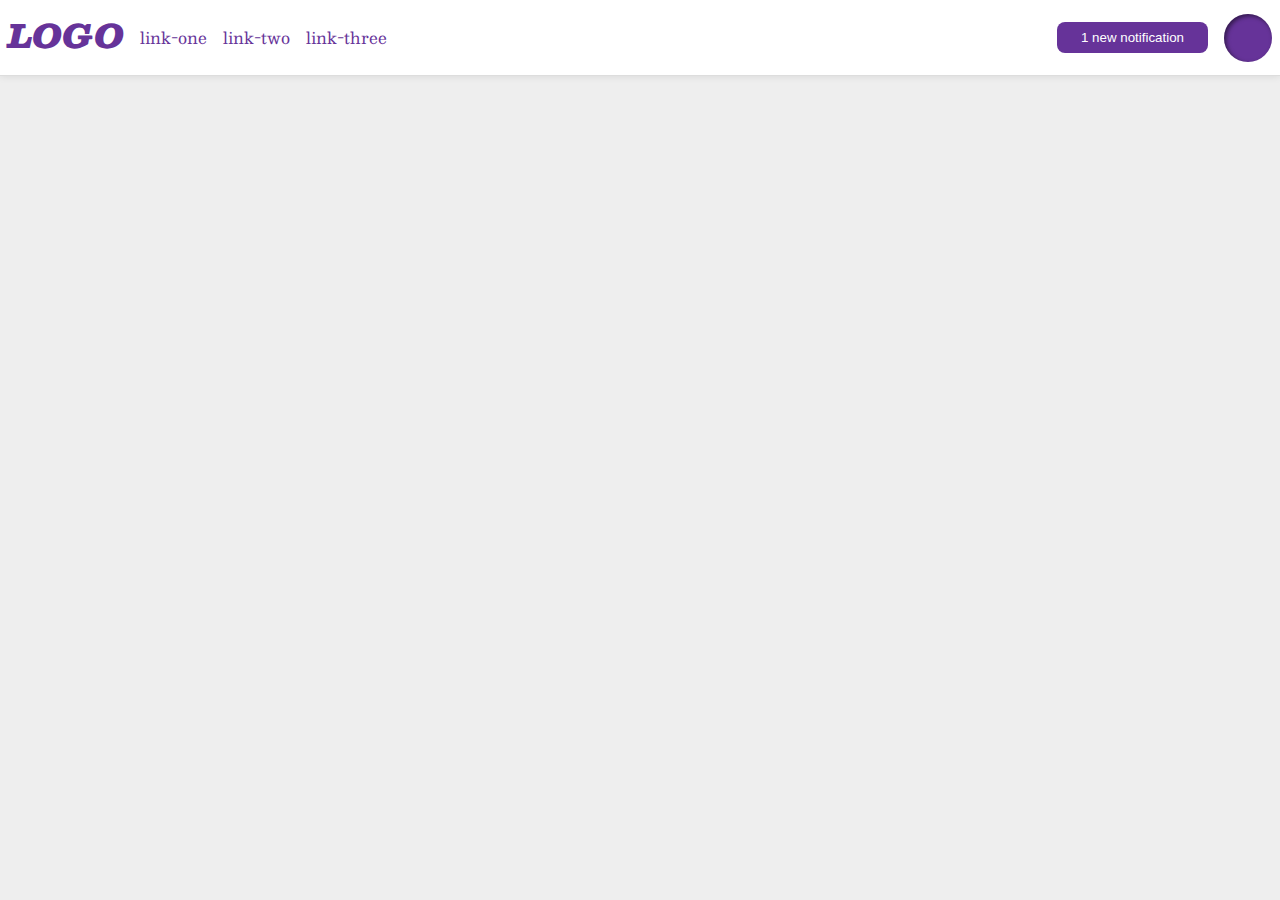
<file: foundations/flex/03-flex-header-2/index.html>
<!DOCTYPE html>
<html lang="en">
  <head>
    <meta charset="UTF-8">
    <meta http-equiv="X-UA-Compatible" content="IE=edge">
    <meta name="viewport" content="width=device-width, initial-scale=1.0">
    <title>Flex Header 2</title>
    <link rel="stylesheet" href="style.css">
  </head>
  <body>
    <div class="header">
      <div class="left-links">
      <div class="logo">
        LOGO
      </div>
      <ul class="links">
        <li><a href="https://google.com">link-one</a></li>
        <li><a href="https://google.com">link-two</a></li>
        <li><a href="https://google.com">link-three</a></li>
      </ul>
    </div>
      <div class="right-links">
      <button class="notifications">
        1 new notification
      </button>
      <div class="profile-image"></div>
    </div>
    </div>
  </body>
</html>
</file>
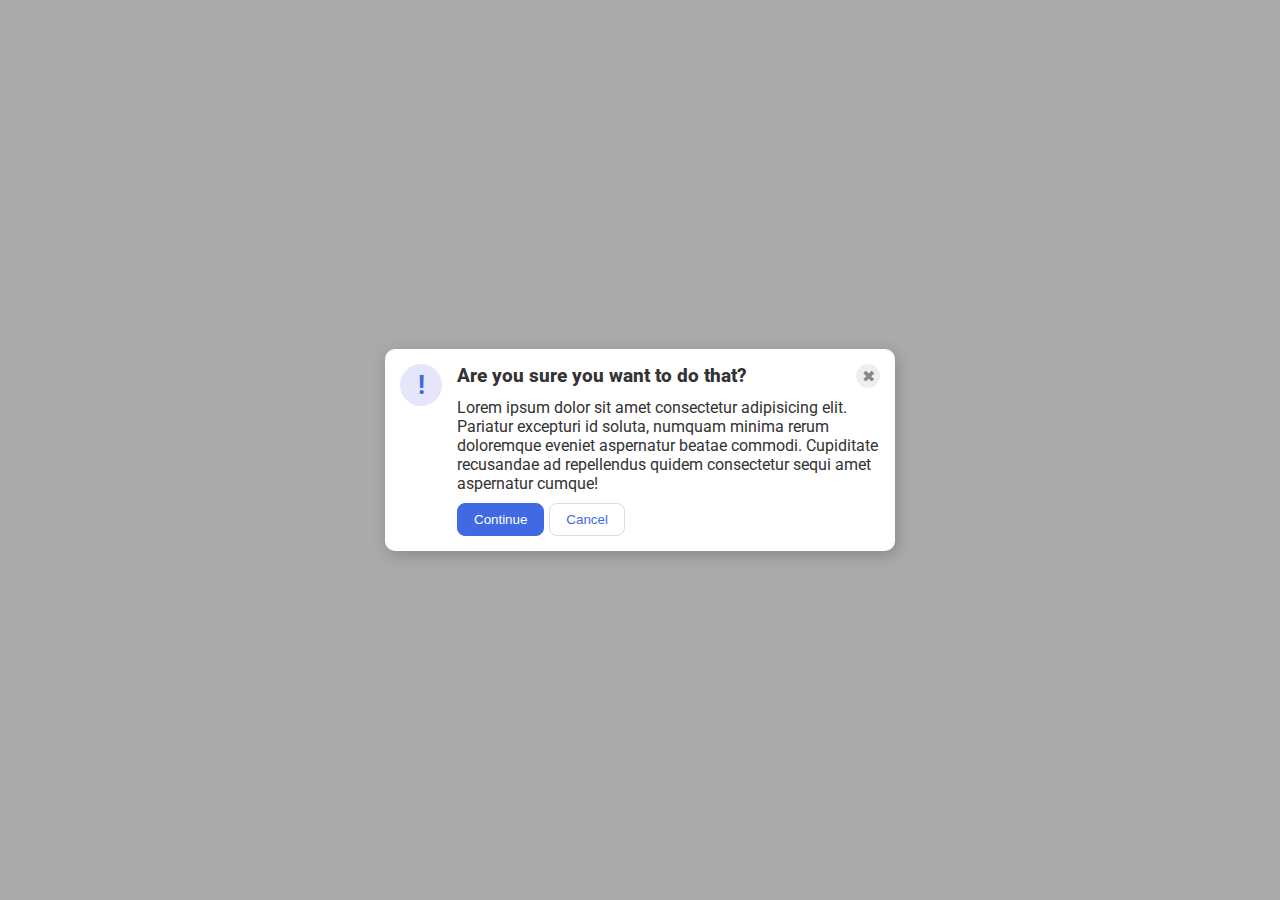
<file: foundations/flex/05-flex-modal/index.html>
<!DOCTYPE html>
<html lang="en">
  <head>
    <meta charset="UTF-8">
    <meta http-equiv="X-UA-Compatible" content="IE=edge">
    <meta name="viewport" content="width=device-width, initial-scale=1.0">
    <link rel="stylesheet" href="style.css">
    <title>Modal</title>
  </head>
  <body>
    <div class="modal">
      <div class="icon">!</div>
      <div class="modal-content">
        <div class="modal-header">
      <div class="header">Are you sure you want to do that?</div>
      <button class="close-button">✖</button>
    </div>
      <div class="text">Lorem ipsum dolor sit amet consectetur adipisicing elit. Pariatur excepturi id soluta, numquam minima rerum doloremque eveniet aspernatur beatae commodi. Cupiditate recusandae ad repellendus quidem consectetur sequi amet aspernatur cumque!</div>
      <div class="buttons">
      <button class="continue">Continue</button>
      <button class="cancel">Cancel</button>
    </div>
    </div>
    </div>
  </body>
</html>
</file>
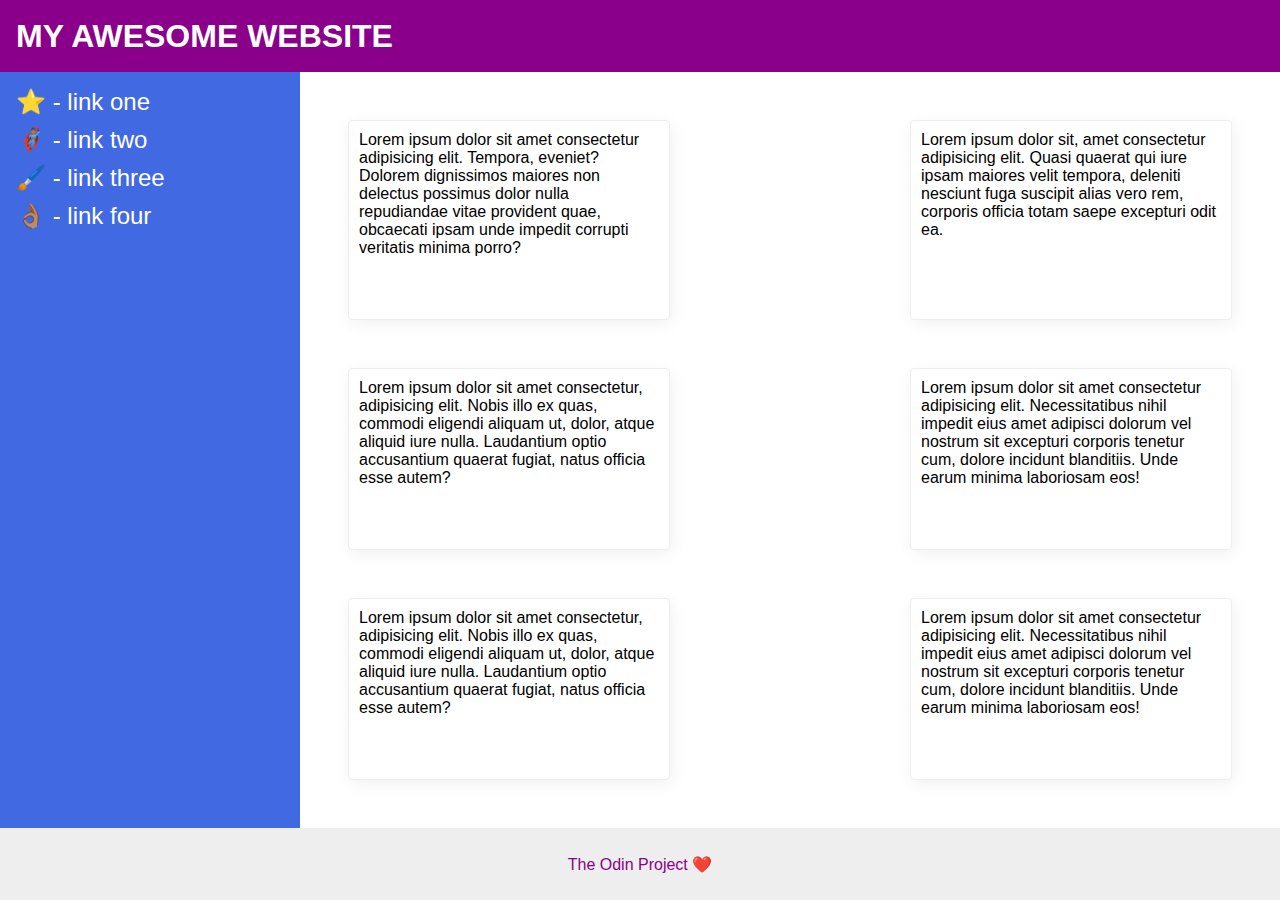
<file: foundations/flex/07-flex-layout-2/index.html>
<!DOCTYPE html>
<html lang="en">
  <head>
    <meta charset="UTF-8">
    <meta http-equiv="X-UA-Compatible" content="IE=edge">
    <meta name="viewport" content="width=device-width, initial-scale=1.0">
    <title>The Holy Grail</title>
    <link rel="stylesheet" href="style.css">
  </head>
  <body>
    <div class="header">
      MY AWESOME WEBSITE
    </div>
    <div class="content">
    <div class="sidebar">
      <ul>
        <li><a href="#">⭐ - link one</a></li>
        <li><a href="#">🦸🏽‍♂️ - link two</a></li>
        <li><a href="#">🖌️ - link three</a></li>
        <li><a href="#">👌🏽 - link four</a></li>
      </ul>
    </div>
    
<div class="cards">
    <div class="card">Lorem ipsum dolor sit amet consectetur adipisicing elit. Tempora, eveniet? Dolorem dignissimos maiores non delectus possimus dolor nulla repudiandae vitae provident quae, obcaecati ipsam unde impedit corrupti veritatis minima porro?</div>
    <div class="card">Lorem ipsum dolor sit, amet consectetur adipisicing elit. Quasi quaerat qui iure ipsam maiores velit tempora, deleniti nesciunt fuga suscipit alias vero rem, corporis officia totam saepe excepturi odit ea.</div>
    <div class="card">Lorem ipsum dolor sit amet consectetur, adipisicing elit. Nobis illo ex quas, commodi eligendi aliquam ut, dolor, atque aliquid iure nulla. Laudantium optio accusantium quaerat fugiat, natus officia esse autem?</div>
    <div class="card">Lorem ipsum dolor sit amet consectetur adipisicing elit. Necessitatibus nihil impedit eius amet adipisci dolorum vel nostrum sit excepturi corporis tenetur cum, dolore incidunt blanditiis. Unde earum minima laboriosam eos!</div>
    <div class="card">Lorem ipsum dolor sit amet consectetur, adipisicing elit. Nobis illo ex quas, commodi eligendi aliquam ut, dolor, atque aliquid iure nulla. Laudantium optio accusantium quaerat fugiat, natus officia esse autem?</div>
    <div class="card">Lorem ipsum dolor sit amet consectetur adipisicing elit. Necessitatibus nihil impedit eius amet adipisci dolorum vel nostrum sit excepturi corporis tenetur cum, dolore incidunt blanditiis. Unde earum minima laboriosam eos!</div>
  </div>
</div>
    
    <div class="footer">
      The Odin Project ❤️
    </div>
  </body>
</html>
</file>
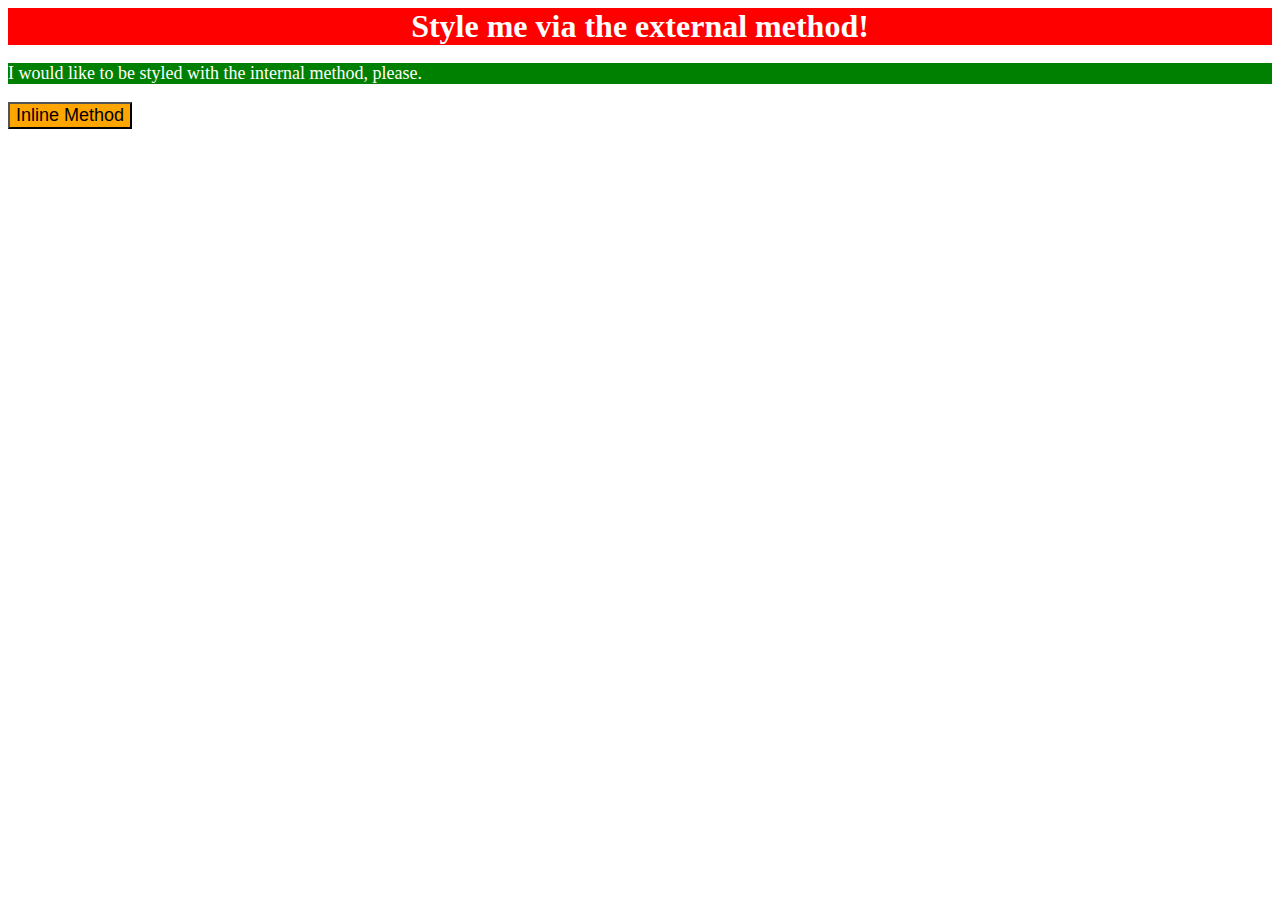
<file: foundations/intro-to-css/01-css-methods/index.html>
<!DOCTYPE html>
<html lang="en">
  <head>
    <meta charset="UTF-8">
    <meta http-equiv="X-UA-Compatible" content="IE=edge">
    <meta name="viewport" content="width=device-width, initial-scale=1.0">
    <link rel="stylesheet" href="styles.css">
    <style>
      p {
        background-color: green;
        color: white;
        font-size: 18px;
      }
    </style>
    <title>Methods for Adding CSS</title>
  </head>
  <body>
    <div>Style me via the external method!</div>
    <p>I would like to be styled with the internal method, please.</p>
    <button style="background-color: orange; font-size: 18px;">Inline Method</button>
  </body>
</html>
</file>
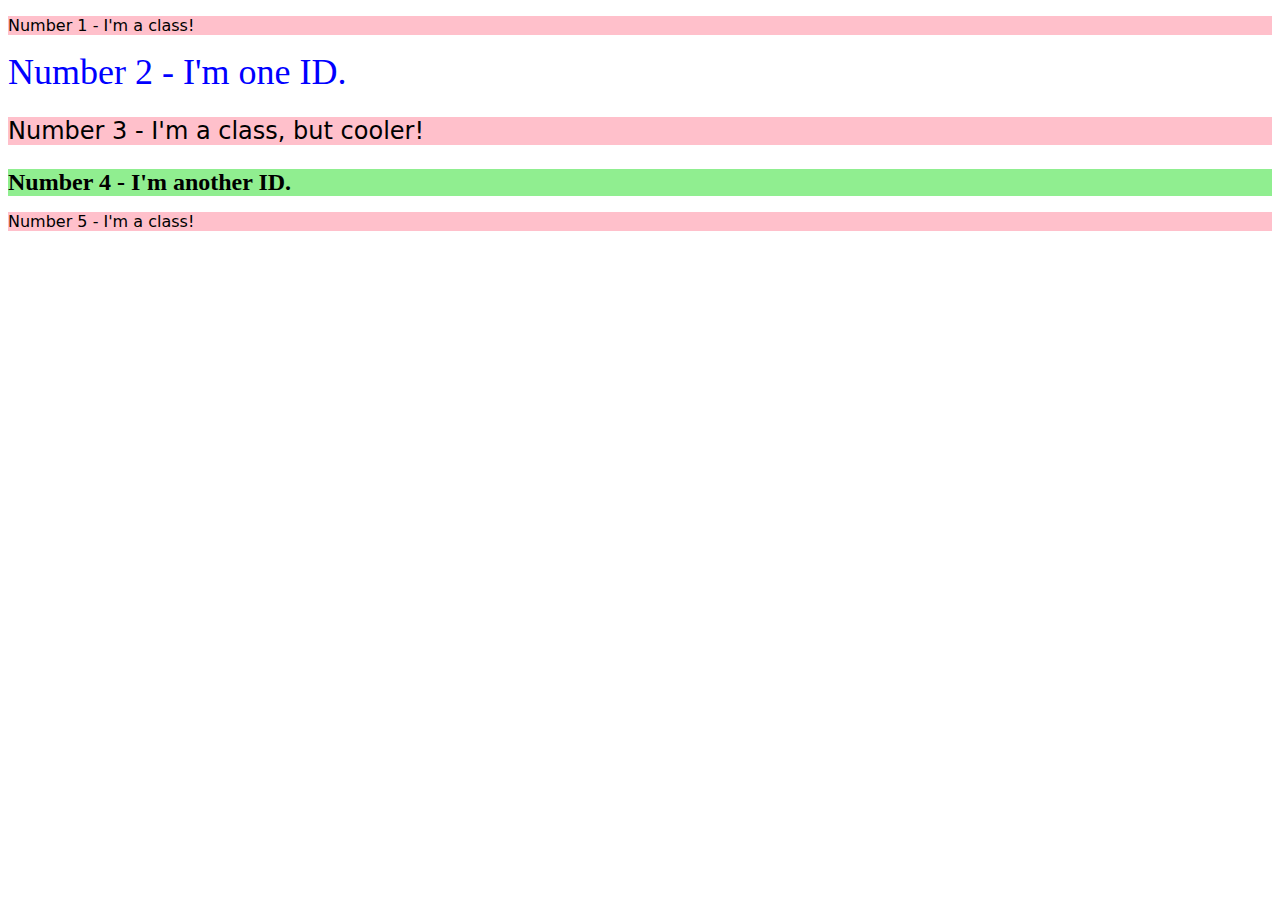
<file: foundations/intro-to-css/02-class-id-selectors/index.html>
<!DOCTYPE html>
<html lang="en">
  <head>
    <meta charset="UTF-8">
    <meta http-equiv="X-UA-Compatible" content="IE=edge">
    <meta name="viewport" content="width=device-width, initial-scale=1.0">
    <title>Class and ID Selectors</title>
    <link rel="stylesheet" href="style.css">
  </head>
  <body>
    <p class="odd-elements">Number 1 - I'm a class!</p>
    <div id="element-two">Number 2 - I'm one ID.</div>
    <p id="element-three" class="odd-elements">Number 3 - I'm a class, but cooler!</p>
    <div id="element-four">Number 4 - I'm another ID.</div>
    <p class="odd-elements">Number 5 - I'm a class!</p>
  </body>
</html>
</file>
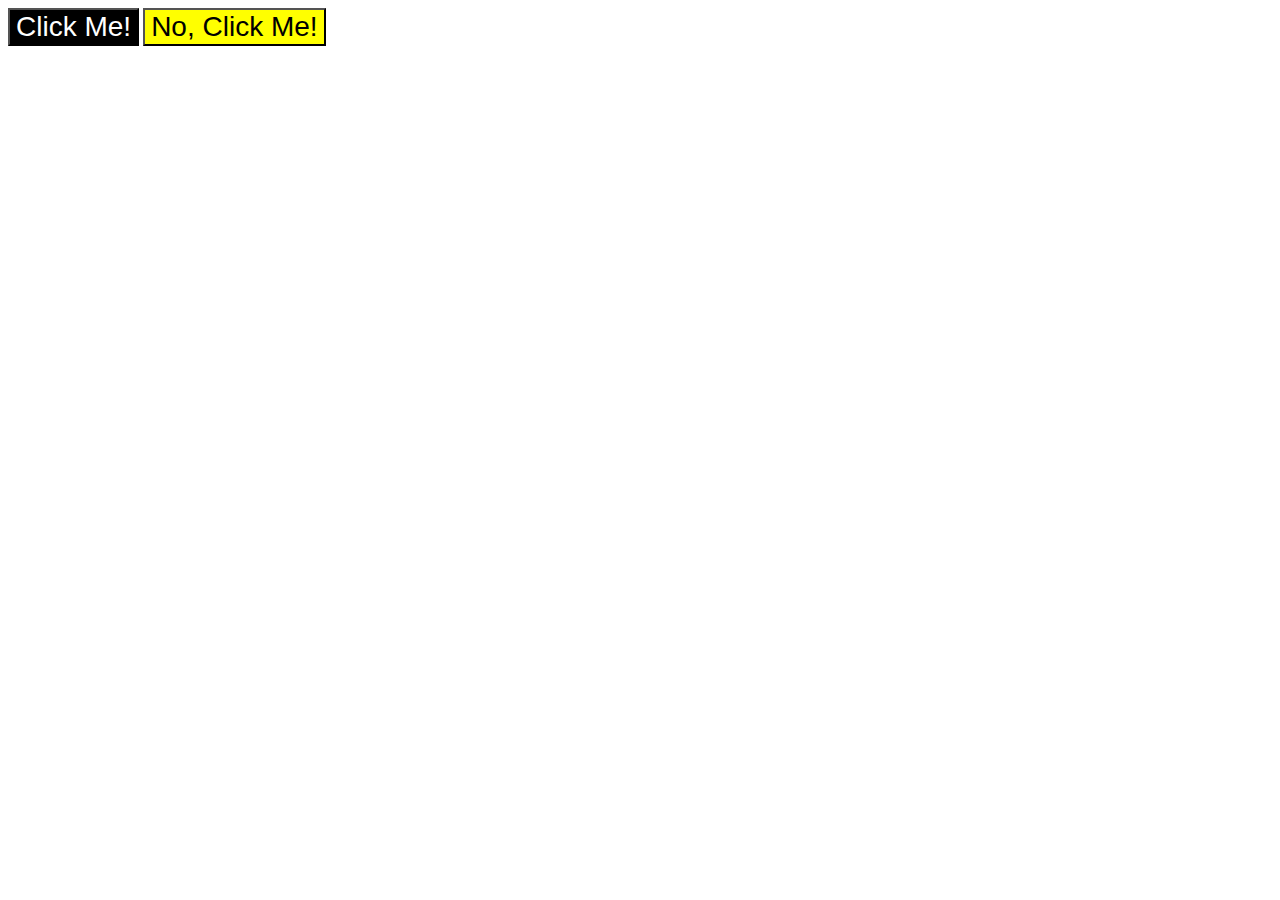
<file: foundations/intro-to-css/03-grouping-selectors/index.html>
<!DOCTYPE html>
<html lang="en">
  <head>
    <meta charset="UTF-8">
    <meta http-equiv="X-UA-Compatible" content="IE=edge">
    <meta name="viewport" content="width=device-width, initial-scale=1.0">
    <title>Grouping Selectors</title>
    <link rel="stylesheet" href="style.css">
  </head>
  <body>
    <button class="button-1">Click Me!</button>
    <button class="button-2">No, Click Me!</button>
  </body>
</html>
</file>
<file: foundations/flex/03-flex-header-2/style.css>
/* this is some magical font-importing.  
you'll learn about it later. */
@import url('https://fonts.googleapis.com/css2?family=Besley:ital,wght@0,400;1,900&display=swap');



body {
  margin: 0;
  background: #eee;
  font-family: Besley, serif;
}

body * {
  display: flex; 
}

.header {
  background: white;
  border-bottom: 1px solid #ddd;
  box-shadow: 0 0 8px rgba(0,0,0,.1);
  padding: 8px;
  justify-content: space-between;
}

.profile-image {
  background: rebeccapurple;
  box-shadow: inset 2px 2px 4px rgba(0,0,0,.5);
  border-radius: 50%;
  width: 48px;
  height: 48px;
}

.logo {
  color: rebeccapurple;
  font-size: 32px;
  font-weight: 900;
  font-style: italic;
}

button {
  margin: auto 16px;
  border: none;
  border-radius: 8px;
  background: rebeccapurple;
  color: white;
  padding: 8px 24px;
}

a {
  /* this removes the line under our links */
  text-decoration: none;
  color: rebeccapurple;
}

ul {
  list-style-type: none;
  justify-content: space-between;
  padding-left: 0;
  gap: 16px;
}

.profile-image {
  margin: auto 0;
}

.left-links {
  justify-content: space-around;
  gap: 16px;
}
</file>
<file: foundations/flex/05-flex-modal/style.css>
@import url('https://fonts.googleapis.com/css2?family=Roboto:wght@400;700&display=swap');

html, body {
  height: 100%;
}

body {
  font-family: Roboto, sans-serif;
  margin: 0;
  background: #aaa;
  color: #333;
  /* I'll give you this one for free lol */
  display: flex;
  align-items: center;
  justify-content: center;
}

.modal {
  background: white;
  width: 480px;
  border-radius: 10px;
  box-shadow: 2px 4px 16px rgba(0,0,0,.2);
  display: flex;
  justify-content: space-between;
  padding: 15px;
  gap: 15px;
}

.modal-content {
  display: flex;
  flex-direction: column;
  gap: 10px;
}

.modal-header {
  display: flex;
  justify-content: space-between;
  font-size: 1.2em;
  font-weight: 800;
}

.icon {
  color: royalblue;
  font-size: 26px;
  font-weight: 700;
  background: lavender;
  width: 42px;
  height: 42px;
  border-radius: 50%;
  display: flex;
  align-items: center;
  justify-content: center;
  flex-shrink: 0;
}

.close-button {
  background: #eee;
  border-radius: 50%;
  color: #888;
  font-weight: 400;
  font-size: 16px;
  height: 24px;
  width: 24px;
  display: flex;
  align-items: center;
  justify-content: center;
  border: 1px solid #eee;
  padding: 0;
}

button {
  cursor: pointer;
  padding: 8px 16px;
  border-radius: 8px;
}

.buttons {
  display: flex;
  gap: 5px;
}

button.continue {
  background: royalblue;
  border: 1px solid royalblue;
  color: white;
}

button.cancel {
  background: white;
  border: 1px solid #ddd;
  color: royalblue;
}
</file>
<file: foundations/flex/07-flex-layout-2/style.css>
body {
  font-family: -apple-system, BlinkMacSystemFont, 'Segoe UI', Roboto, Oxygen, Ubuntu, Cantarell, 'Open Sans', 'Helvetica Neue', sans-serif;
  margin: 0;
  min-height: 100vh;
  display: flex;
  flex-direction: column;
  justify-content: space-between;
}

.header {
  height: 72px;
  background: darkmagenta;
  color: white;
  display: flex;
  align-items: center;
  font-size: 32px;
  font-weight: 900;
  padding-left: 16px;
}

.footer {
  height: 72px;
  background: #eee;
  color: darkmagenta;
  display: flex;
  justify-content: center;
  align-items: center;
}

.content {
  display: flex;
  flex: 1;
  justify-content: space-between;
}

.sidebar {
  width: 300px;
  flex-shrink: 0;
  background: royalblue;
  box-sizing: border-box;
  padding: 16px;
}

.sidebar ul {
  list-style-type: none;
  padding-left: 0;
  margin: 0;
  display: flex;
  flex-direction: column;
  gap: 10px;
}

.sidebar a {
  font-size: 24px;
  color: white;
  text-decoration: none;
}

.cards {
  padding: 48px;
  display: flex;
  justify-content: space-between;
  gap: 48px;
  min-width: 0;
  flex-wrap: wrap;
}

.card {
  border: 1px solid #eee;
  box-shadow: 2px 4px 16px rgba(0,0,0,.06);
  border-radius: 4px;
  width: 300px;
  padding: 10px;
  flex-shrink: 0;
  min-width: 0;
  display: flex;
}
</file>
<file: foundations/intro-to-css/01-css-methods/styles.css>
div {
    background-color: red;
    color: white;
    font-family: "Times New Roman", serif;
    font-weight: bold;
    text-align: center;
    font-size: 32px;
}
</file>
<file: foundations/intro-to-css/02-class-id-selectors/style.css>
.odd-elements {
    background-color: #ffc0cb;
    font-family: "Verdana", "DejaVu Sans", sans-serif;
}

#element-two {
    color: #0000ff;
    font-size: 36px;
}

#element-three {
    font-size: 24px;
}

#element-four {
    background-color: #90ee90;
    font-size: 24px;
    font-weight: bold;
}
</file>
<file: foundations/intro-to-css/03-grouping-selectors/style.css>
.button-1 {
    background-color: #000;
    color: #fff;
}

.button-2 {
    background-color: #ff0;
}

button {
    font-size: 28px;
    font-family: Helvetica, "Times New Romain", sans-serif;
}
</file>
